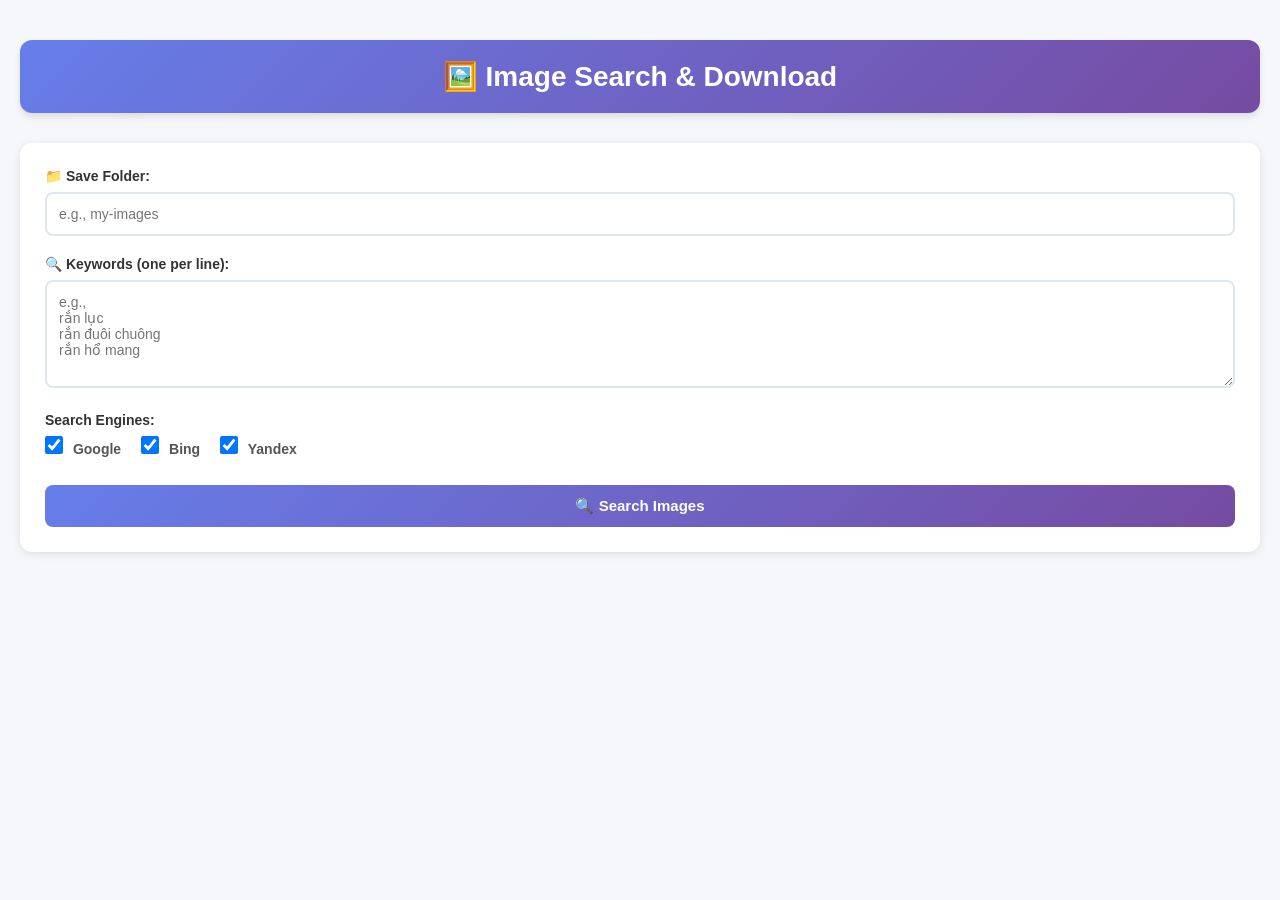
<file: index.html>
<!DOCTYPE html>
<html lang="en">
<head>
  <meta charset="UTF-8">
  <meta name="viewport" content="width=device-width, initial-scale=1.0">
  <title>Image Search & Download</title>
  <link rel="stylesheet" href="styles.css">
</head>
<body>
  <div class="container">
    <!-- Header -->
    <header class="header">
      <h1>🖼️ Image Search & Download</h1>
    </header>

    <!-- Input Section -->
    <div class="input-section">
      <div class="form-group">
        <label for="saveFolder">📁 Save Folder:</label>
        <input 
          type="text" 
          id="saveFolder" 
          placeholder="e.g., my-images" 
          class="input-field"
        />
      </div>

      <div class="form-group">
        <label for="keywords">🔍 Keywords (one per line):</label>
        <textarea 
          id="keywords" 
          rows="5" 
          placeholder="e.g.,&#10;rắn lục&#10;rắn đuôi chuông&#10;rắn hổ mang"
          class="input-field textarea-field"
        ></textarea>
      </div>

      <div class="form-group">
        <label>Search Engines:</label>
        <div class="checkbox-group">
          <label class="checkbox-label">
            <input type="checkbox" id="engine-google" value="google" checked />
            <span>Google</span>
          </label>
          <label class="checkbox-label">
            <input type="checkbox" id="engine-bing" value="bing" checked />
            <span>Bing</span>
          </label>
          <label class="checkbox-label">
            <input type="checkbox" id="engine-yandex" value="yandex" checked />
            <span>Yandex</span>
          </label>
        </div>
      </div>

      <button id="searchBtn" class="btn btn-primary">
        🔍 Search Images
      </button>
    </div>

    <!-- Status Section -->
    <div id="statusSection" class="status-section hidden">
      <div class="status-text" id="statusText"></div>
      <div class="progress-bar">
        <div class="progress-fill" id="progressFill"></div>
      </div>
    </div>

    <!-- Image Results Grid -->
    <div id="resultsSection" class="results-section hidden">
      <div class="results-header">
        <h2>Image Results</h2>
        <div class="results-actions">
          <button id="selectAllBtn" class="btn btn-secondary">Select All</button>
          <button id="deselectAllBtn" class="btn btn-secondary">Deselect All</button>
          <button id="downloadBtn" class="btn btn-success">
            ⬇️ Download Selected (<span id="selectedCount">0</span>)
          </button>
        </div>
      </div>
      
      <div id="imageGrid" class="image-grid"></div>
    </div>
  </div>

  <script type="module" src="app.js"></script>
</body>
</html>
</file>
<file: styles.css>
/* Global Styles */
* {
  margin: 0;
  padding: 0;
  box-sizing: border-box;
}

body {
  font-family: -apple-system, BlinkMacSystemFont, 'Segoe UI', Roboto, Oxygen, Ubuntu, Cantarell, sans-serif;
  background: #f5f7fa;
  margin: 0;
  padding: 0;
}

.container {
  max-width: 1400px;
  margin: 0 auto;
  padding: 40px 20px;
}

/* Header */
.header {
  text-align: center;
  margin-bottom: 30px;
  padding: 20px;
  background: linear-gradient(135deg, #667eea 0%, #764ba2 100%);
  border-radius: 12px;
  color: white;
  box-shadow: 0 4px 6px rgba(0, 0, 0, 0.1);
}

.header h1 {
  font-size: 28px;
  font-weight: 600;
}

/* Input Section */
.input-section {
  background: white;
  padding: 25px;
  border-radius: 12px;
  box-shadow: 0 2px 8px rgba(0, 0, 0, 0.1);
  margin-bottom: 20px;
}

.form-group {
  margin-bottom: 20px;
}

.form-group label {
  display: block;
  font-weight: 600;
  margin-bottom: 8px;
  color: #333;
  font-size: 14px;
}

.input-field {
  width: 100%;
  padding: 12px;
  border: 2px solid #e1e8ed;
  border-radius: 8px;
  font-size: 14px;
  transition: border-color 0.3s;
}

.input-field:focus {
  outline: none;
  border-color: #667eea;
}

.textarea-field {
  resize: vertical;
  font-family: inherit;
  min-height: 100px;
}

/* Checkbox Group */
.checkbox-group {
  display: flex;
  gap: 20px;
  flex-wrap: wrap;
}

.checkbox-label {
  display: flex;
  align-items: center;
  cursor: pointer;
  font-size: 14px;
}

.checkbox-label input[type="checkbox"] {
  margin-right: 6px;
  width: 18px;
  height: 18px;
  cursor: pointer;
}

.checkbox-label span {
  color: #555;
}

/* Buttons */
.btn {
  padding: 12px 24px;
  border: none;
  border-radius: 8px;
  font-size: 15px;
  font-weight: 600;
  cursor: pointer;
  transition: all 0.3s;
  display: inline-block;
}

.btn:hover {
  transform: translateY(-2px);
  box-shadow: 0 4px 12px rgba(0, 0, 0, 0.15);
}

.btn:active {
  transform: translateY(0);
}

.btn-primary {
  background: linear-gradient(135deg, #667eea 0%, #764ba2 100%);
  color: white;
  width: 100%;
}

.btn-secondary {
  background: #e1e8ed;
  color: #333;
}

.btn-secondary:hover {
  background: #d1d8dd;
}

.btn-success {
  background: linear-gradient(135deg, #11998e 0%, #38ef7d 100%);
  color: white;
}

.btn:disabled {
  opacity: 0.5;
  cursor: not-allowed;
  transform: none;
}

/* Status Section */
.status-section {
  background: white;
  padding: 20px;
  border-radius: 12px;
  box-shadow: 0 2px 8px rgba(0, 0, 0, 0.1);
  margin-bottom: 20px;
}

.status-text {
  margin-bottom: 12px;
  font-size: 14px;
  color: #555;
  text-align: center;
}

.progress-bar {
  width: 100%;
  height: 8px;
  background: #e1e8ed;
  border-radius: 4px;
  overflow: hidden;
}

.progress-fill {
  height: 100%;
  background: linear-gradient(90deg, #667eea 0%, #764ba2 100%);
  width: 0%;
  transition: width 0.3s;
}

/* Results Section */
.results-section {
  background: white;
  padding: 25px;
  border-radius: 12px;
  box-shadow: 0 2px 8px rgba(0, 0, 0, 0.1);
}

.results-header {
  display: flex;
  justify-content: space-between;
  align-items: center;
  margin-bottom: 20px;
  flex-wrap: wrap;
  gap: 15px;
}

.results-header h2 {
  font-size: 20px;
  color: #333;
}

.results-actions {
  display: flex;
  gap: 10px;
}

/* Image Grid */
.image-grid {
  display: grid;
  grid-template-columns: repeat(4, 1fr);
  gap: 20px;
  margin-top: 20px;
}

.image-card {
  background: #f9fafb;
  border: 2px solid #e1e8ed;
  border-radius: 12px;
  overflow: hidden;
  cursor: pointer;
  transition: all 0.3s;
  position: relative;
}

.image-card:hover {
  transform: translateY(-4px);
  box-shadow: 0 8px 16px rgba(0, 0, 0, 0.15);
}

.image-card.selected {
  border-color: #667eea;
  box-shadow: 0 0 0 3px rgba(102, 126, 234, 0.2);
}

.image-card-thumbnail {
  width: 100%;
  height: 180px;
  object-fit: cover;
  background: #e1e8ed;
}

.image-card-info {
  padding: 12px;
}

.image-card-badges {
  display: flex;
  gap: 6px;
  margin-bottom: 8px;
  flex-wrap: wrap;
}

.badge {
  font-size: 11px;
  padding: 3px 8px;
  border-radius: 4px;
  font-weight: 600;
  text-transform: uppercase;
}

.badge-google {
  background: #4285f4;
  color: white;
}

.badge-bing {
  background: #008373;
  color: white;
}

.badge-yandex {
  background: #fc0;
  color: #000;
}

.image-card-size {
  font-size: 12px;
  color: #666;
  margin-bottom: 6px;
}

.image-card-title {
  font-size: 13px;
  color: #333;
  overflow: hidden;
  text-overflow: ellipsis;
  display: -webkit-box;
  -webkit-line-clamp: 2;
  line-clamp: 2;
  -webkit-box-orient: vertical;
  line-height: 1.4;
}

.image-card-selected-indicator {
  position: absolute;
  top: 10px;
  right: 10px;
  width: 30px;
  height: 30px;
  background: #667eea;
  border-radius: 50%;
  display: flex;
  align-items: center;
  justify-content: center;
  color: white;
  font-size: 18px;
  opacity: 0;
  transition: opacity 0.3s;
}

.image-card.selected .image-card-selected-indicator {
  opacity: 1;
}

/* Utility Classes */
.hidden {
  display: none !important;
}
</file>
